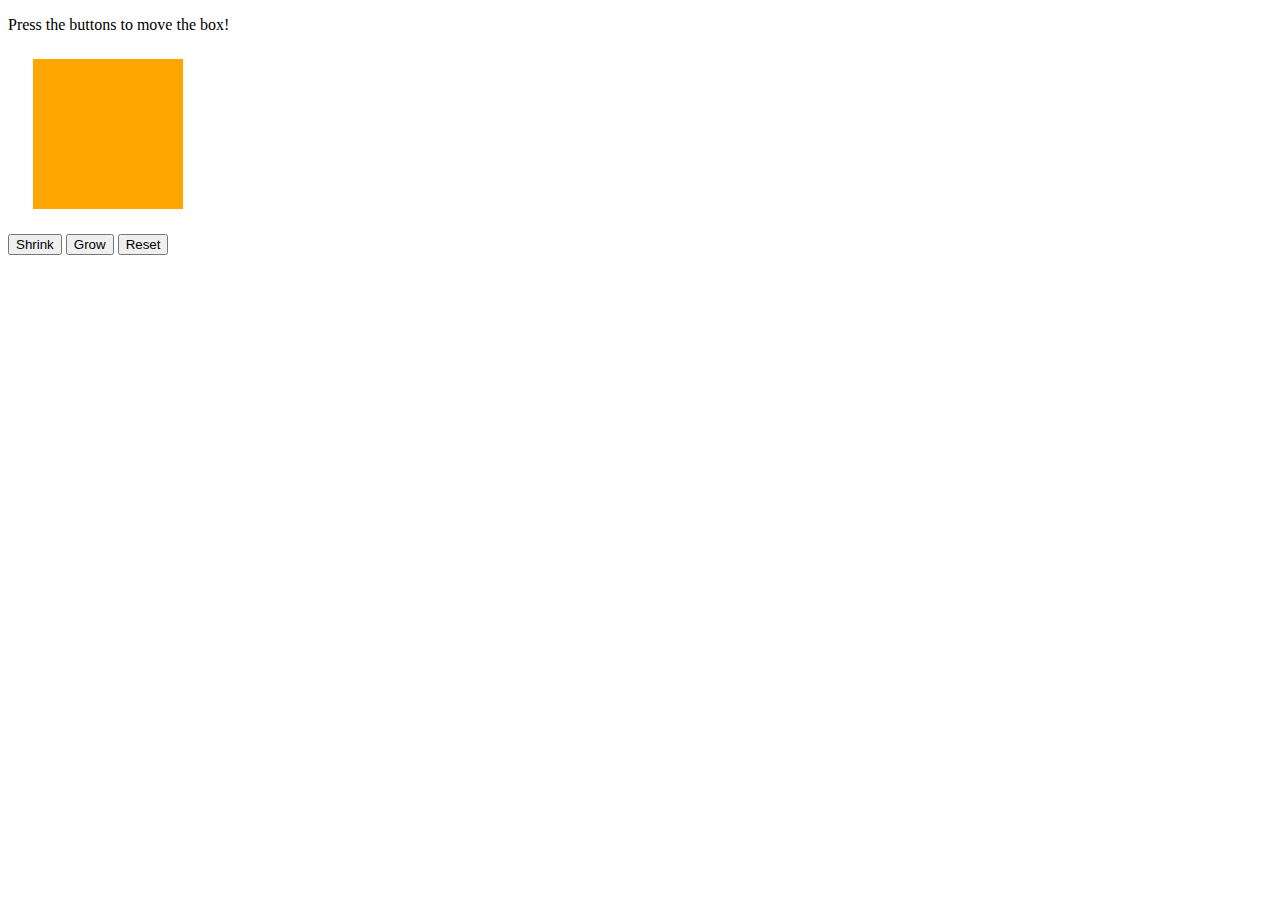
<file: Java/js_index.html>
<!DOCTYPE html>
<html>
<head>
    <title>Jiggle Into JavaScript</title>
</head>
<body>

    <p>Press the buttons to move the box!</p>

    <div id="box" style="height:150px; width:150px; background-color:orange; margin:25px"></div>

    <button id="shrinkBtn">Shrink</button>
    <button id="growBtn">Grow</button>
    <button id="resetBtn">Reset</button>

    <script type="text/javascript">

        document.getElementById("shrinkBtn").addEventListener("click", function(){

            document.getElementById("box").style.height = "25px";

        });

        document.getElementById("growBtn").addEventListener("click", function(){

            document.getElementById("box").style.height = "250px";

        });

        document.getElementById("resetBtn").addEventListener("click", function(){

            document.getElementById("box").style.height = "150px";

        });

    </script>

</body>
</html>
</file>
